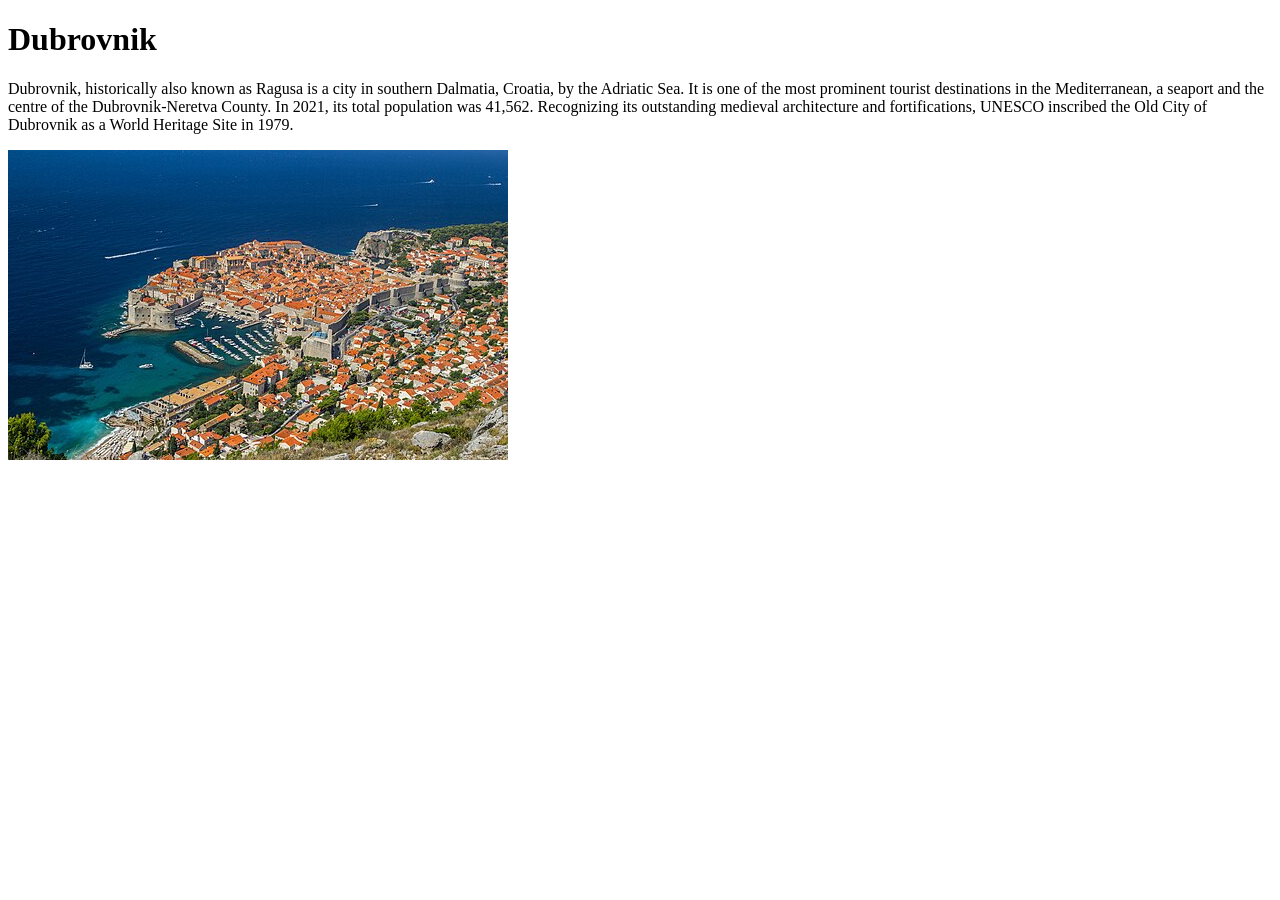
<file: week01/favorite-city.html>
<!DOCTYPE html>
<html lang="en">

<head>
    <meta charset="UTF-8">
    <meta name="viewport" content="width=device-width, initial-scale=1.0">
    <title>Document</title>
</head>

<body>
    <h1>Dubrovnik</h1>
    <p>Dubrovnik, historically also known as Ragusa is a city in southern Dalmatia, Croatia,
        by the Adriatic Sea. It is one of the most prominent tourist destinations in the
        Mediterranean, a seaport and the centre of the Dubrovnik-Neretva County. In 2021, its total
        population was 41,562. Recognizing its outstanding medieval architecture and fortifications,
        UNESCO inscribed the Old City of Dubrovnik as a World Heritage Site in 1979.</p>
    <img src="images/dubrovnik.jpg" alt="dubrovnik" />
</body>

</html>
</file>
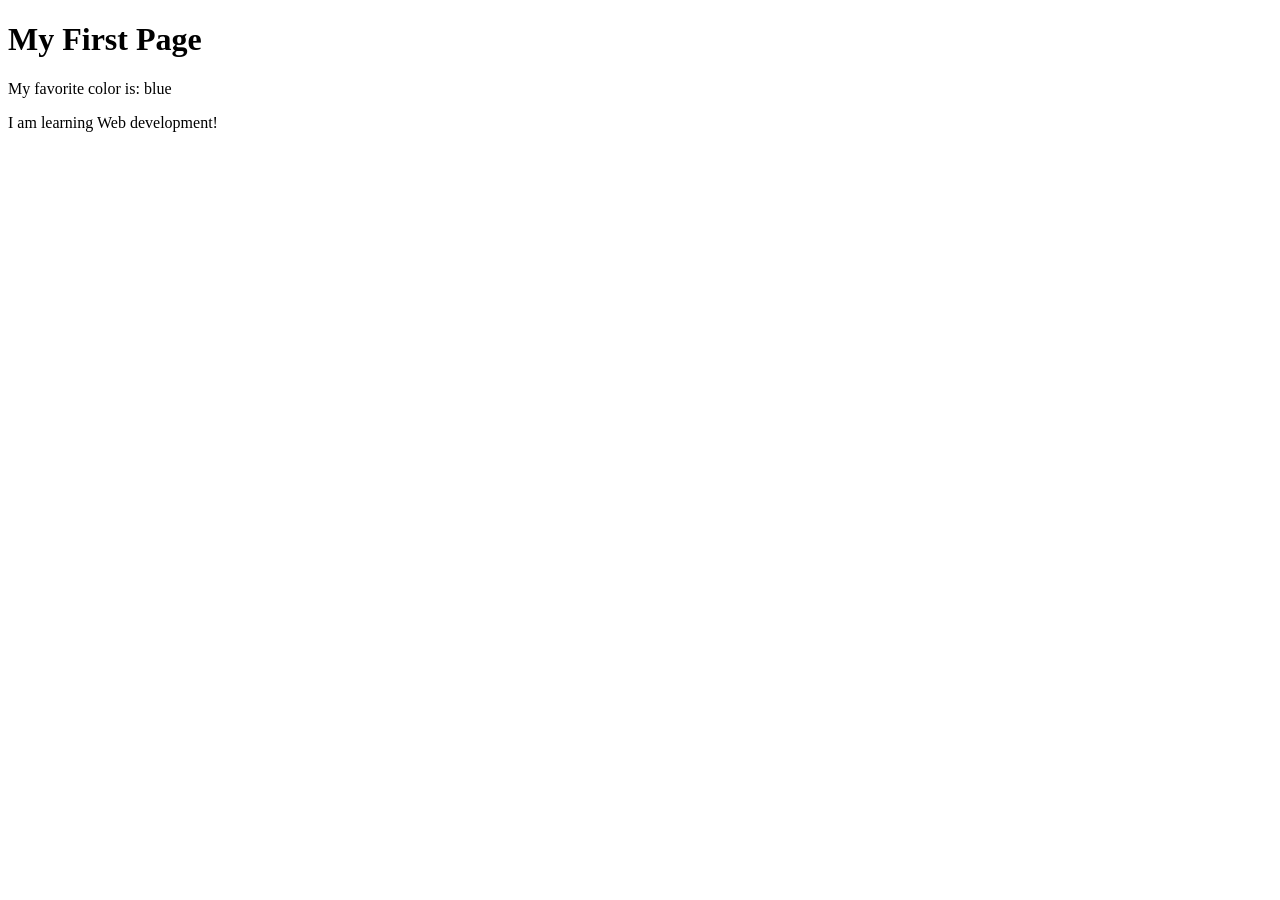
<file: week01/first-page.html>
<!DOCTYPE html>
<html lang="en">

<head>
    <meta charset="UTF-8">
    <meta name="viewport" content="width=device-width, initial-scale=1.0">
    <title>My First Page</title>
</head>

<body>
    <h1>My First Page</h1>
    <p>My favorite color is: blue</p>
    <p>I am learning Web development!</p>
</body>

</html>
</file>
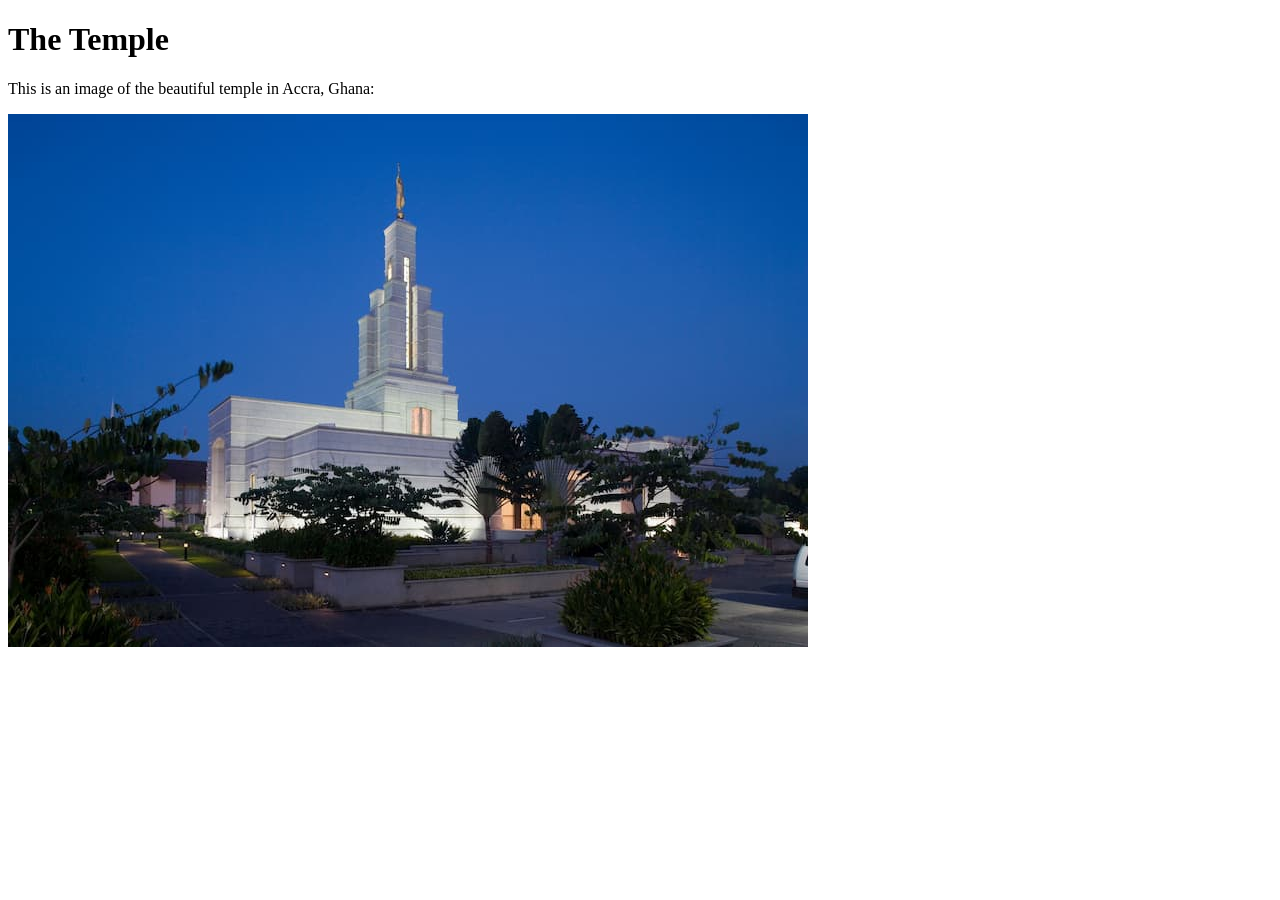
<file: week01/images.html>
<!DOCTYPE html>
<html lang="en">

<head>
    <meta charset="UTF-8">
    <meta name="viewport" content="width=device-width, initial-scale=1.0">
    <title>Temple Image</title>
</head>

<body>
    <h1>The Temple</h1>
    <p>This is an image of the beautiful temple in Accra, Ghana:</p>
    <img src="images/temple-small.jpg" alt="The Accra Ghana Temple">

</body>

</html>
</file>
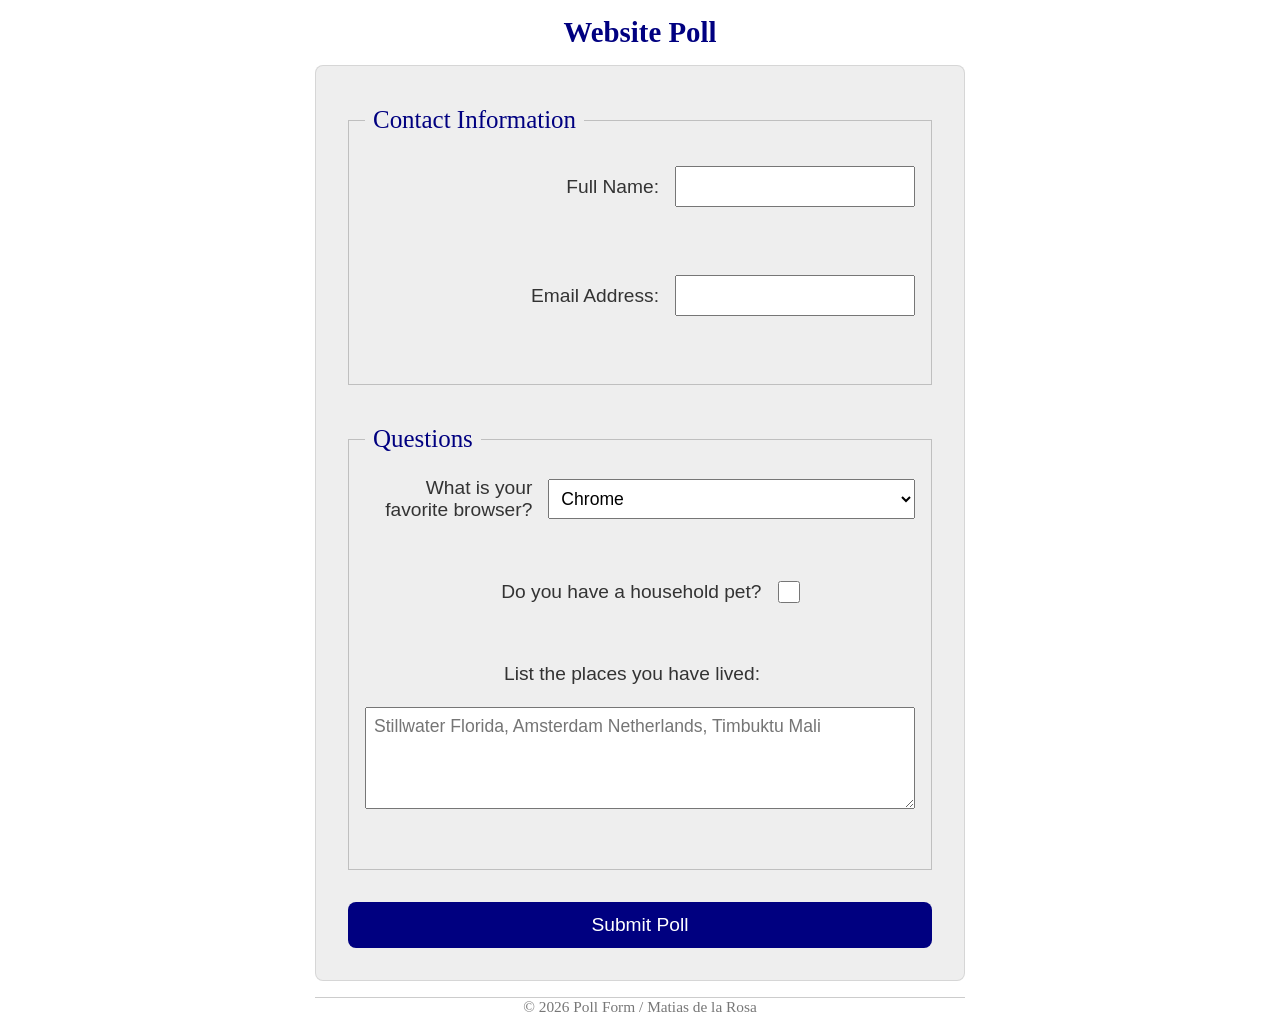
<file: week05/poll-form.html>
<!DOCTYPE html>
<html lang="en">

<head>
    <meta charset="UTF-8">
    <meta name="viewport" content="width=device-width, initial-scale=1.0">
    <link rel="stylesheet" href="styles/poll-form.css">
    <title>Poll Form</title>
</head>

<body>

    <header>
        <h1>Website Poll</h1>
    </header>

    <main>
        <form>
            <fieldset>
                <legend>Contact Information</legend>
                <div class="form-item column1">
                    <label for="fullname">Full Name:</label>
                    <input type="text" id="fullname" name="fullname" required>
                    <br><br>
                </div>

                <div class="form-item column1">
                    <!-- Email -->
                    <label for="useremail">Email Address:</label>
                    <input type="email" id="useremail" name="useremail" required>
                    <br><br>
                </div>
            </fieldset>

            <fieldset>
                <legend>Questions</legend>
                <div class="form-item column2">
                    <label for="browser">What is your favorite browser?</label>
                    <select id="browser" name="browser">
                        <option value="chrome">Chrome</option>
                        <option value="safari">Safari</option>
                        <option value="edge">Edge</option>
                        <option value="brave">Brave</option>
                        <option value="other">Other</option>
                    </select>
                    <br><br>
                </div>
                <div class="form-item column1">
                    <label for="pet">Do you have a household pet?</label>
                    <input type="checkbox" id="pet" name="pet">
                    <br><br>
                </div>


                <div class="form-item column col-text">
                    <label for="feedback">List the places you have lived:</label><br>
                    <textarea id="feedback" name="feedback" rows="4"
                      placeholder="Stillwater Florida, Amsterdam Netherlands, Timbuktu Mali"></textarea>
                    <br><br>
                </div>
            </fieldset>

            <!-- Submit Button -->
            <button type="submit">Submit Poll</button>
        </form>
    </main>

    <footer>
        <p>&copy; 2026 Poll Form / Matias de la Rosa</p>
    </footer>

</body>

</html>
</file>
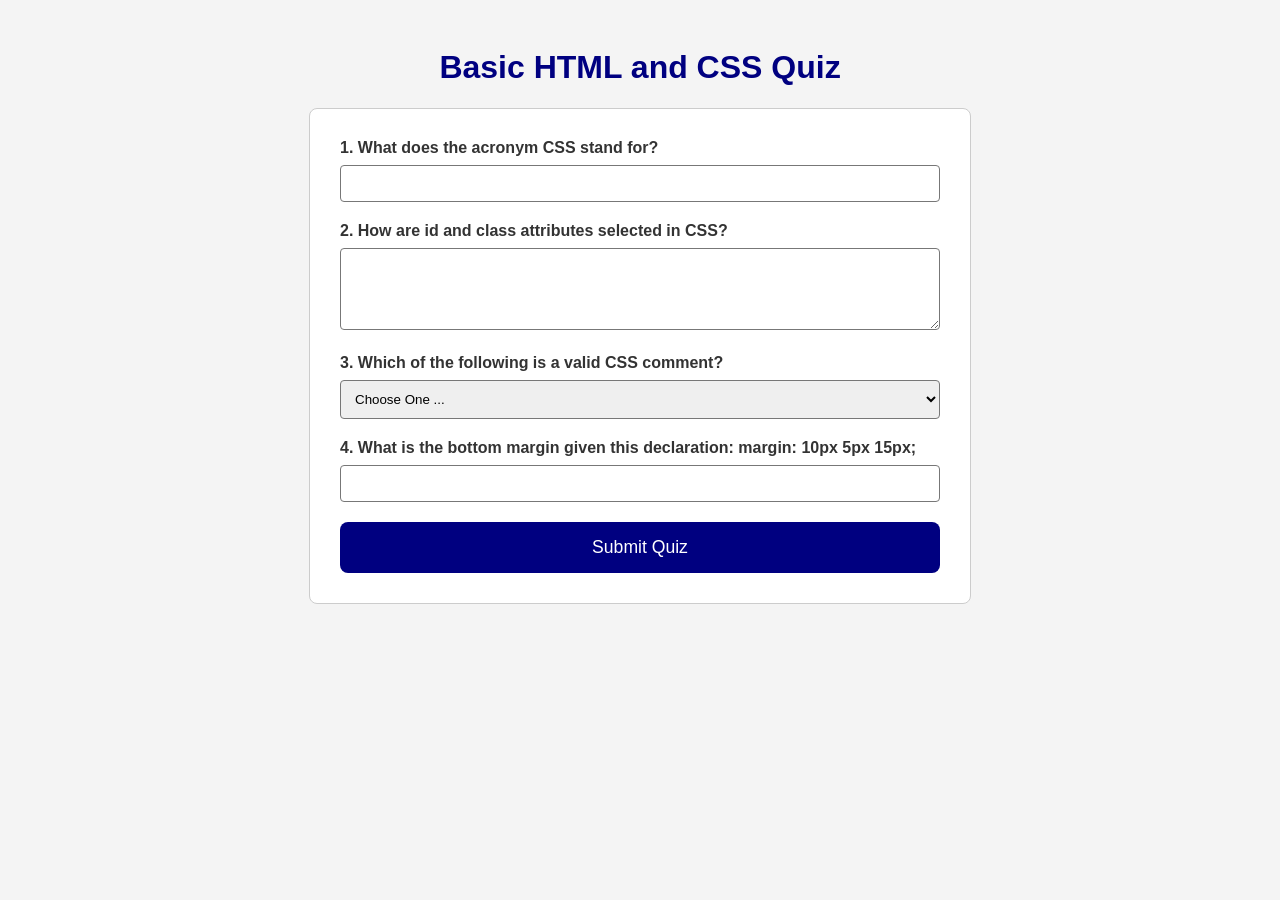
<file: week05/quiz.html>
<!DOCTYPE html>
<html lang="en">

<head>
    <meta charset="UTF-8">
    <meta name="viewport" content="width=device-width, initial-scale=1.0">
    <title>W05: Quiz Form</title>
    <link rel="stylesheet" href="styles/quiz.css">
</head>

<body>
    <header>
        <h1>Basic HTML and CSS Quiz</h1>
    </header>
    <main>
        <form action="#">
            <div class="form-item">
                <label for="q1">1. What does the acronym CSS stand for?</label>
                <input type="text" id="q1" name="q1" required>
            </div>

            <div class="form-item">
                <label for="q2">2. How are id and class attributes selected in CSS?</label>
                <textarea id="q2" name="q2" rows="4" required></textarea>
            </div>

            <div class="form-item">
                <label for="q3">3. Which of the following is a valid CSS comment?</label>
                <select id="q3" name="q3" required>
                    <option value="" selected disabled>Choose One ...</option>
                    <option value="a">// comment</option>
                    <option value="b">/* comment */</option>
                    <option value="c">&lt;!-- comment --&gt;</option>
                </select>
            </div>

            <div class="form-item">
                <label for="q4">4. What is the bottom margin given this declaration: margin: 10px
                    5px 15px;</label>
                <input type="number" id="q4" name="q4" required>
            </div>

            <button type="submit">Submit Quiz</button>
        </form>
    </main>
</body>

</html>
</file>
<file: week05/styles/poll-form.css>
* {
    margin: 0;
    padding: 0;
    box-sizing: border-box;
}

body {
    font-family: Cambria, Cochin, Georgia, Times, 'Times New Roman', serif;
    font-size: 1.2em;
    color: #333;
    background: #fff;
}

header {
    margin: 0 auto;
    width: 650px;
}

h1 {
    margin: 1rem;
    font-size: 1.5em;
    color: navy;
    text-align: center;
}

form {
    width: 650px;
    margin: 0 auto;
    padding: 1rem;
    border: 1px solid rgb(0 0 0 / 0.1);
    border-radius: 0.5rem;
    background-color: #eee;
    display: grid;
}

fieldset {
    display: grid;
    gap: .5rem;
    margin: 1rem;
    border: 1px solid rgb(0 0 0 / 0.2);
    padding: 1rem;
}

legend {
    padding: 0.5rem;
    color: navy;
    font-size: 1.3em;
}

label,
input,
button,
select,
textarea {
    font-family: Roboto, Arial, sans-serif;
}

label {
    text-align: right;
    padding-right: 1rem;
}

input,
select,
textarea {
    padding: 0.5rem;
    font-size: 1.1rem;
}

input[type="checkbox"] {
    width: 22px;
    height: 22px;
    vertical-align: bottom;
}

button {
    margin: 1rem;
    background-color: navy;
    color: #fff;
    border: none;
    border-radius: .5rem;
    padding: .75rem;
    font-size: 1.2rem;
}

button:hover {
    background-color: darkgreen;
}

footer {
    margin: 1rem auto 0;
    width: 650px;
    text-align: center;
    font-size: 0.8em;
    color: #777;
    border-top: 1px solid #ccc;
}

.form-item {
    display: grid;
    align-items: center;
}

.column1 {
    grid-template-columns: 3fr 1fr;
    margin: 0.5rem 0;
}

.column2 {
    grid-template-columns: 1fr 2fr;
}

.col-text label {
    text-align: center;
}
</file>
<file: week05/styles/quiz.css>
/* General Setup */
body {
    font-family: Arial, sans-serif;
    background-color: #f4f4f4;
    padding: 20px;
}

form {
    background: #fff;
    max-width: 600px;
    margin: 0 auto;
    padding: 30px;
    border: 1px solid #ccc;
    border-radius: 8px;
}

h1 {
    text-align: center;
    color: #000080;
    /* Navy blue like the example */
}

/* Form Item Layout */
.form-item {
    margin-bottom: 20px;
}

label {
    display: block;
    margin-bottom: 8px;
    font-weight: bold;
    color: #333;
}

/* Uniform Input Styling */
input[type="text"],
input[type="number"],
textarea,
select {
    width: 100%;
    padding: 10px;
    border: 1px solid #777;
    border-radius: 4px;
    box-sizing: border-box;
    /* Ensures padding doesn't break width */
}

/* Button Styling */
button {
    display: block;
    width: 100%;
    padding: 15px;
    background-color: #000080;
    color: white;
    border: none;
    border-radius: 8px;
    font-size: 1.1rem;
    cursor: pointer;
}

button:hover {
    background-color: #0000cd;
}
</file>
